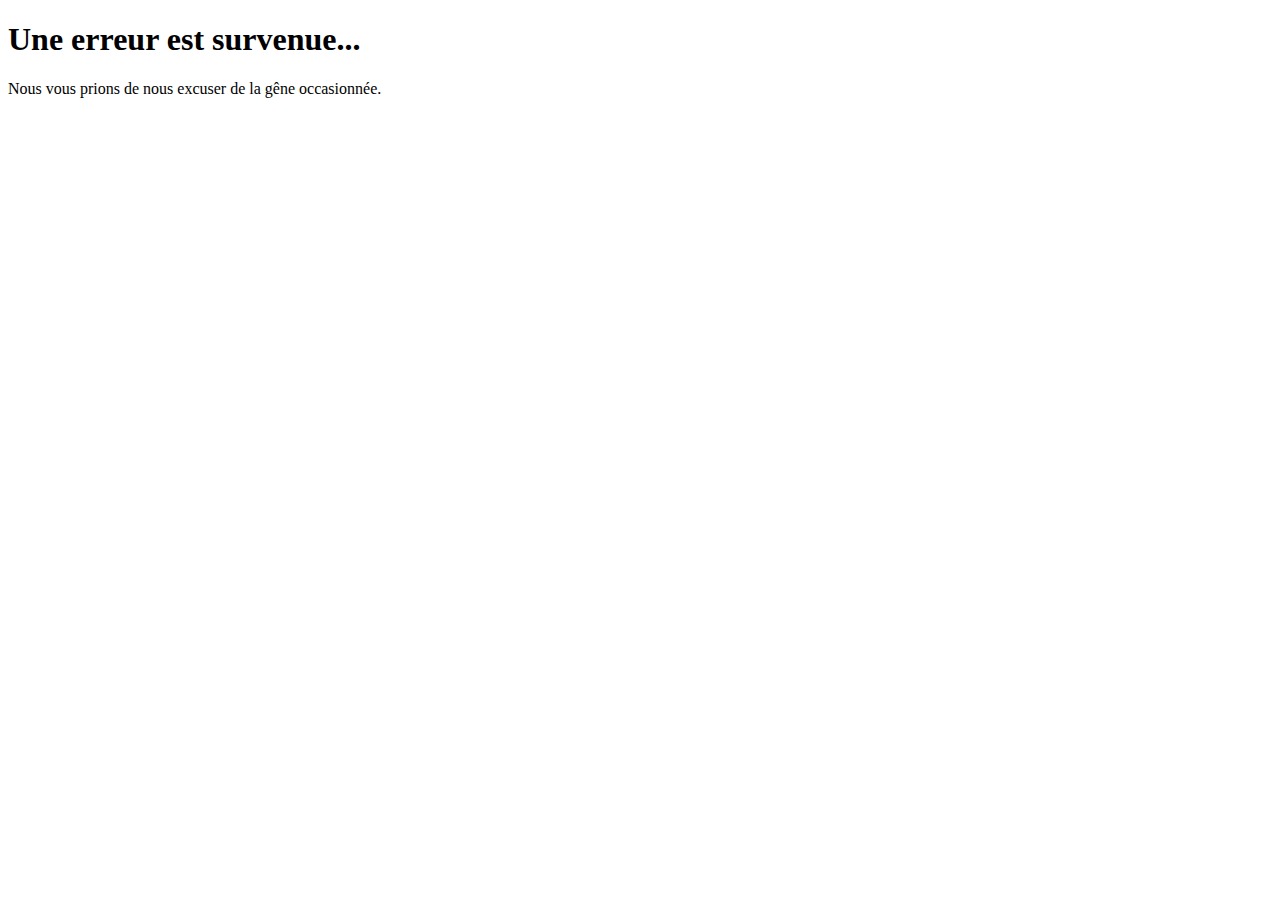
<file: error_page.html>
<!DOCTYPE html>
<html lang=fr dir="ltr">
  <head>
    <meta charset="utf-8">
    <title></title>
  </head>
  <body>
    <h1>Une erreur est survenue...</h1>
    <p>Nous vous prions de nous excuser de la gêne occasionnée. </p>
  </body>
</html>
</file>
